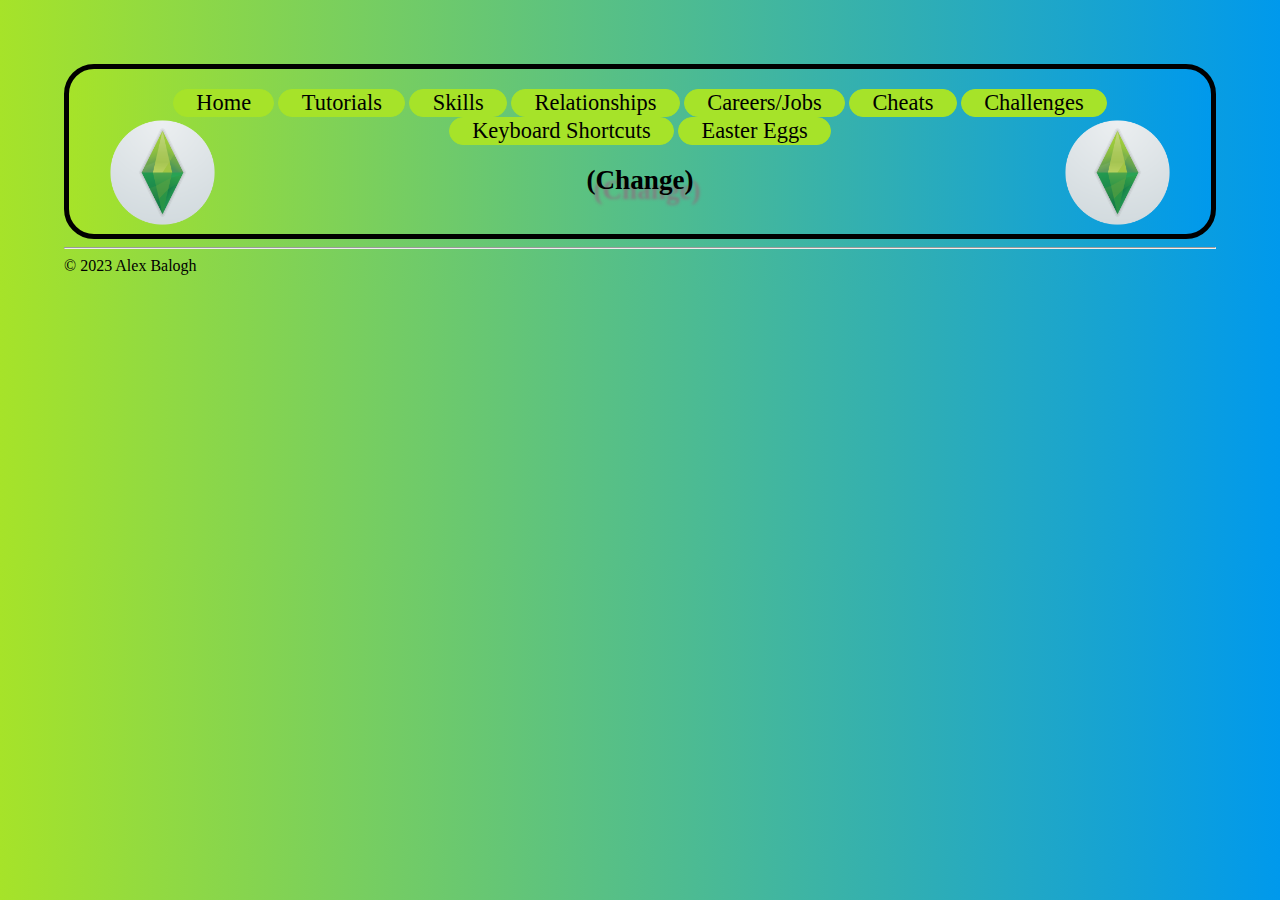
<file: HTML/pagetemplate.html>
<!DOCTYPE html>
<html lang="en">
    <head>
        <title>Page Template</title>
        <meta charset="UTF-8">
        <meta name="viewport" content="width=device-width, initial-scale=1.0">
        <link rel="stylesheet" id="main" href="../wfmain.css" type="text/css"/>
    </head>
    <body>
        <img class="Photo" src="../Pictures/the-sims-4-app.png" alt="Photo"/>
        <img class="Photo2" src="../Pictures/the-sims-4-app.png" alt="Photo2"/>
        <header>
            <nav>
                <a href="../index.html">Home</a>
                <a href="tutorials.html">Tutorials</a>
                <a href="skills.html">Skills</a>
                <a href="relationships.html">Relationships</a>
                <a href="careers.html">Careers/Jobs</a>
                <a href="cheats.html">Cheats</a>
                <a href="challenges.html">Challenges</a>
                <a href="shortcuts.html">Keyboard Shortcuts</a>
                <a href="eastereggs.html">Easter Eggs</a>
            </nav>
            <h1>(Change)</h1>
        </header>
        <main id='tabs'> 
        </main>
        <footer>
            <hr/>&copy; 2023 Alex Balogh
        </footer>
    </body>
</html>
</file>
<file: wfmain.css>
* {
    box-sizing: border-box;
}
/* Basic Text */
body {
    background-image: linear-gradient(to left, #0099ec, #a6e329);
    color: black;
    margin-top: 5%;
    margin-left: 5%;
    margin-right: 5%;
    font-family: "Times New Roman", serif;
    font-size: 1em;
} 
h1 {
    text-shadow: 7px 10px 3px gray;
    color: black;
    padding-left: 1em;
    padding-right: 1em;
    font-size: 1.7em;
    margin-top: 20px;
}
h2 {
    color: black;
    font-size: 1.7em;
    font-family: "Times New Roman", serif;
    padding-left: 1em;
    padding-right: 1em;
}
p.normText {
    color: black;
    font-family: "Times New Roman", serif;
    font-size: 1.5em;
    padding-left: 1em;
    padding-right: 1em;
}
p.tableContents {
    color: black;
    font-size: 1.5em;
    font-family: "Times New Roman", serif;
    padding-left: .5em;
    padding-right: .5em;
    font-weight: bold;
}
p.challenges {
    color: black;
    font-family: "Times New Roman", serif;
    font-size: 1.5em;
    padding-left: 1em;
    padding-right: 1em;
}
p.EasterEggs {
    color: black;
    font-family: "Times New Roman", serif;
    font-size: 1.5em;
    padding-left: 1em;
    padding-right: 1em;
}
header {
    background-image: linear-gradient(to left, #0099ec, #a6e329);
    text-align: center;
    border-style: solid;
    border-width: thick;
    border-radius: 30px;
    padding-top: 20px;
    padding-bottom: 20px;
    align-items: center;
    display: flex;
    flex-direction: column;
}

/* Nav Bar */
nav a{
    text-align: center;
    text-decoration: none;
    font-size: 1.4em;
    padding-left: 1em;
    padding-right: 1em;
    border: solid 1px #a6e329;
    border-radius: 30px;
    display: inline-block;
    text-align: center;
}
nav a:link {
    background-color: #a6e329;
    color: black;
}
nav a:visited {
    color: black;
}
nav a:hover {
    
}
#links {
    display: inline-block;
}

/* Tables */
ol {
    color: black;
    font-family: "Times New Roman", sans-serif;
    font-size: 1.15em;
}
ul {
    color: black;
    font-family: "Times New Roman", sans-serif;
    font-size: 1.15em;
}
li.tableList {
    color: black;
    font-family: "Times New Roman", sans-serif;
    font-size: 1em;
}
dt {
    color: black;
    font-family: "Times New Roman", sans-serif;
    font-size: 1.15em;
}
dd {
    color: purple;
    font-family: "Times New Roman", sans-serif;
    font-size: 1.15em;
}
table { 
    margin-left: 5em;
    width: 90%;
    border-style: solid;
    border-collapse: collapse;
}
tr:nth-child(odd) {
    background-color: #13ffff;
}
tr:nth-child(even) {
    background-color: #9fedfe;
}
th {
    background-color: #3cb9e1;
    border-style: solid;
    padding: 1em;
    font-size: 1.8em;
}
.branch
{
    font-size: 1.2em;
    padding: 1em;
    border-style: solid;
    border-width: thin;
}
td {
    font-size: 1.2em;
    padding: 1em;
    border-style: solid;
    border-width: thin;
}
.caption {
    padding: .5em;
    font-size: 2.5em;
    font-weight: bold;
}

/* Jump to Careers Table */
a.careers:visited {
    color: black;
}
a.careers:link {
    color: black;
}
a.careers:hover {
    color: purple;
    font-weight: bold;
}

/* Photos */
.Photo {
    border-radius: 4px;
    width: 125px;
    position: absolute;
    top: 110px;
    left: 100px;
}
.Photo2 {
    border-radius: 4px;
    width: 125px;
    position: absolute; 
    top: 110px;
    right: 100px;
}
.Tv {
    padding: 5px;
    width: 780px;
}
.Outside {
    padding: 5px;
    width: 1000px;
}
.Bartending {
    padding: 2px;
    width: 820px;
}
.Cooking {
    padding: 2px;
    width: 750px;
}
.Painting {
    padding: 2px;
    width: 1035px;
}
.Working {
    padding: 2px;
    width: 970px;
}
.Command {
    padding: 2px;
    width: 100%;
}
.Dancing {
    padding: 5px;
    width: 900px;
}
.Maze {
    padding: 5px;
    width: 700px;
}
.Roomies {
    padding: 5px;
    width: 1100px;
}
.BabyYoda {
    padding: 5px;
    width: 900px;
}
</file>
